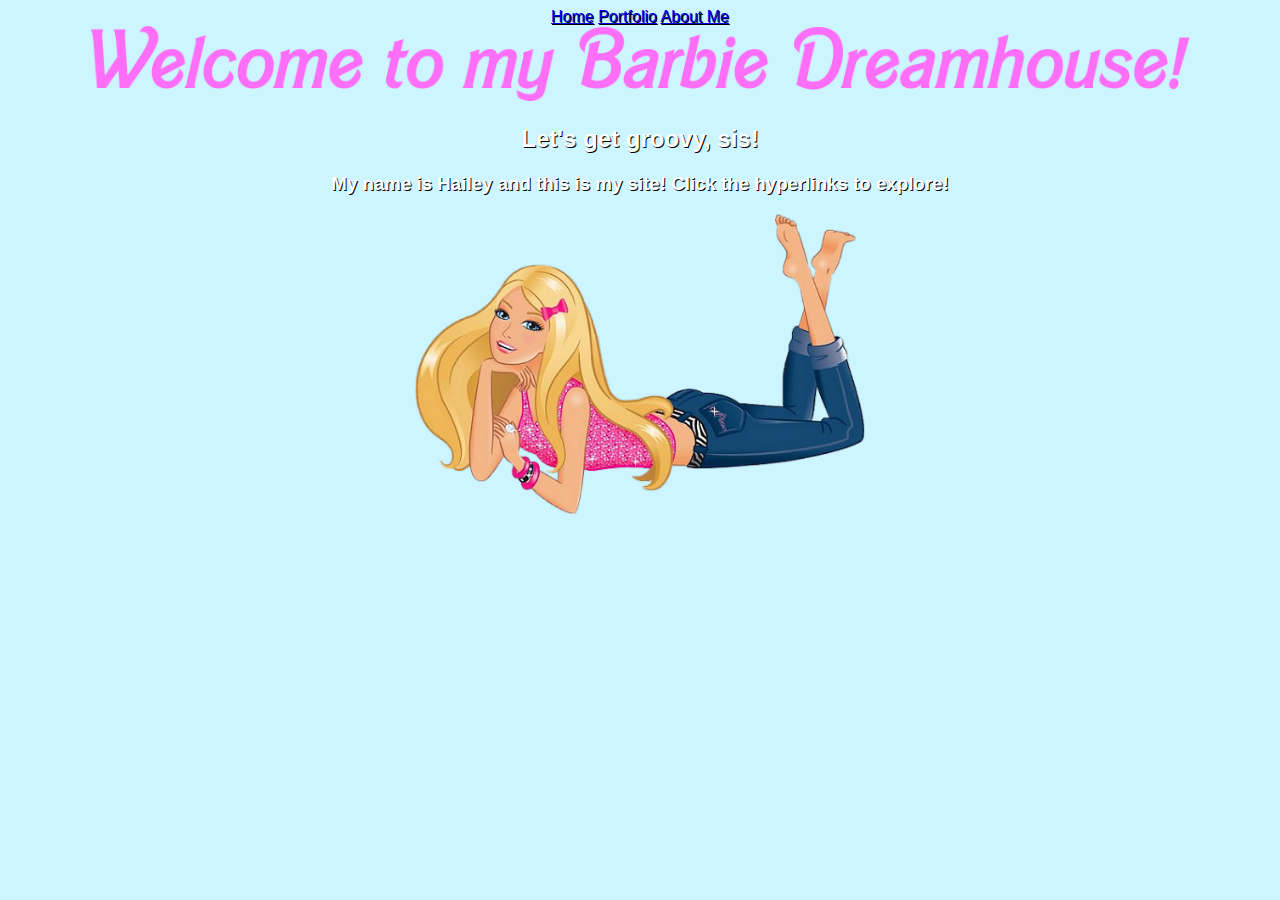
<file: index.html>
<!doctype html>
<html lang="en">
  <head>
    <meta charset="utf-8">
    <title>great content</title>
    <link href="css.css" rel="stylesheet" type="text/css">
  </head>
  <body>
    <a href="index.html">Home</a>
    <a href="portfolio.html">Portfolio</a>
    <a href="aboutme.html">About Me</a>
    <center><img src="images/welcome.png" height="75">
    <body text="#ffffff">
    <h2>Let's get groovy, sis!</h2>
    <h3>My name is Hailey and this is my site! Click the hyperlinks to explore!</h3>
    <img src="images/barbie.png" height="300"></center>
  </body>
</file>
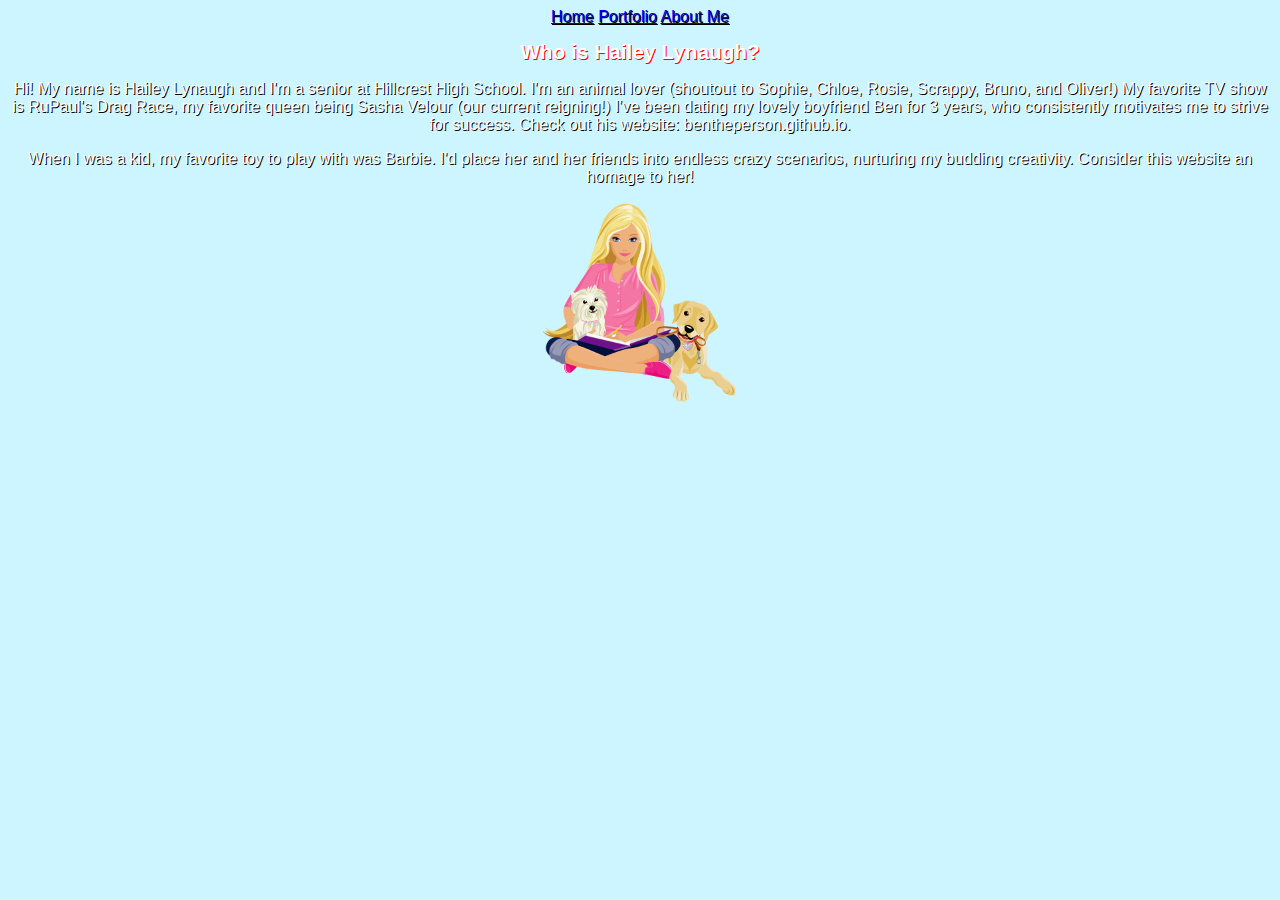
<file: aboutme.html>
<!doctype html>
<html lang="en">
  <head>
    <meta charset="utf-8">
    <title>great content</title>
    <link href="css.css" rel="stylesheet" type="text/css">
  </head>
  <body>
    <a href="index.html">Home</a>
    <a href="portfolio.html">Portfolio</a>
    <a href="aboutme.html">About Me</a>
    <center><h1>Who is Hailey Lynaugh?</h1>
    <p>Hi! My name is Hailey Lynaugh and I'm a senior at Hillcrest High School. I'm an animal lover (shoutout to Sophie, Chloe, Rosie, Scrappy, Bruno, and Oliver!) 
    My favorite TV show is RuPaul's Drag Race, my favorite queen being Sasha Velour (our current reigning!) I've been dating my lovely boyfriend Ben for 3 years, who consistently 
    motivates me to strive for success. Check out his website: bentheperson.github.io.</p>
    <p>When I was a kid, my favorite toy to play with was Barbie. I'd place her and her friends into endless crazy scenarios, nurturing my budding creativity. Consider this website
    an homage to her!</p>
    <img src="images/barbiepet.png" height="200"></center>
  </body></html>
</file>
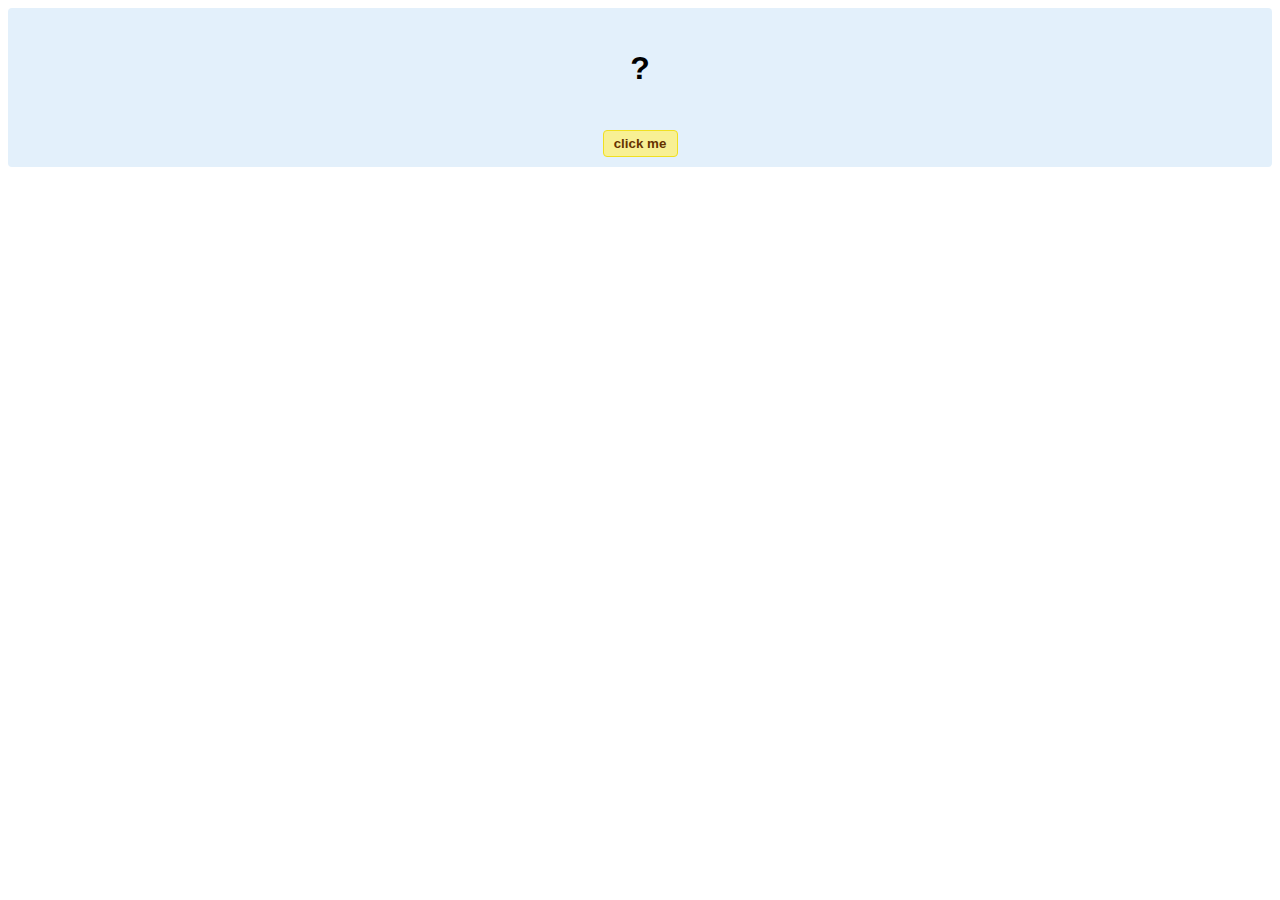
<file: hello-world.html>
<!DOCTYPE html>
<!-- HTML5 Hello world by kirupa - http://www.kirupa.com/html5/getting_your_feet_wet_html5_pg1.htm -->
<html lang="en-us">

<head>
<meta charset="utf-8">
<title>Hello...</title>
<style type="text/css">
#mainContent {
	font-family: Arial, Helvetica, sans-serif;
	font-size: xx-large;
	font-weight: bold;
	background-color: #E3F0FB;
	border-radius: 4px;
	padding: 10px;
	text-align: center;
}
.buttonStyle {
	border-radius: 4px;
	border: thin solid #F0E020;
	padding: 5px;
	background-color: #F8F094;
	font-family: "Segoe UI", Tahoma, Geneva, Verdana, sans-serif;
	font-weight: bold;
	color: #663300;
	width: 75px;
}

.buttonStyle:hover {
	border: thin solid #FFCC00;
	background-color: #FCF9D6;
	color: #996633;
	cursor: pointer;
}
.buttonStyle:active {
	border: thin solid #99CC00;
	background-color: #F5FFD2;
	color: #669900;
	cursor: pointer;
}

</style>
</head>

<body>
<div id="mainContent">
<p id="helloText">?</p>
<button id="clickButton" class="buttonStyle">click me</button>
</div>
<script> 
var myButton = document.getElementById("clickButton");
var myText = document.getElementById("helloText");

myButton.addEventListener('click', doSomething, false)

function doSomething() {
	myText.textContent = "hello, world!";
}
</script>

</body>
</html>
</file>
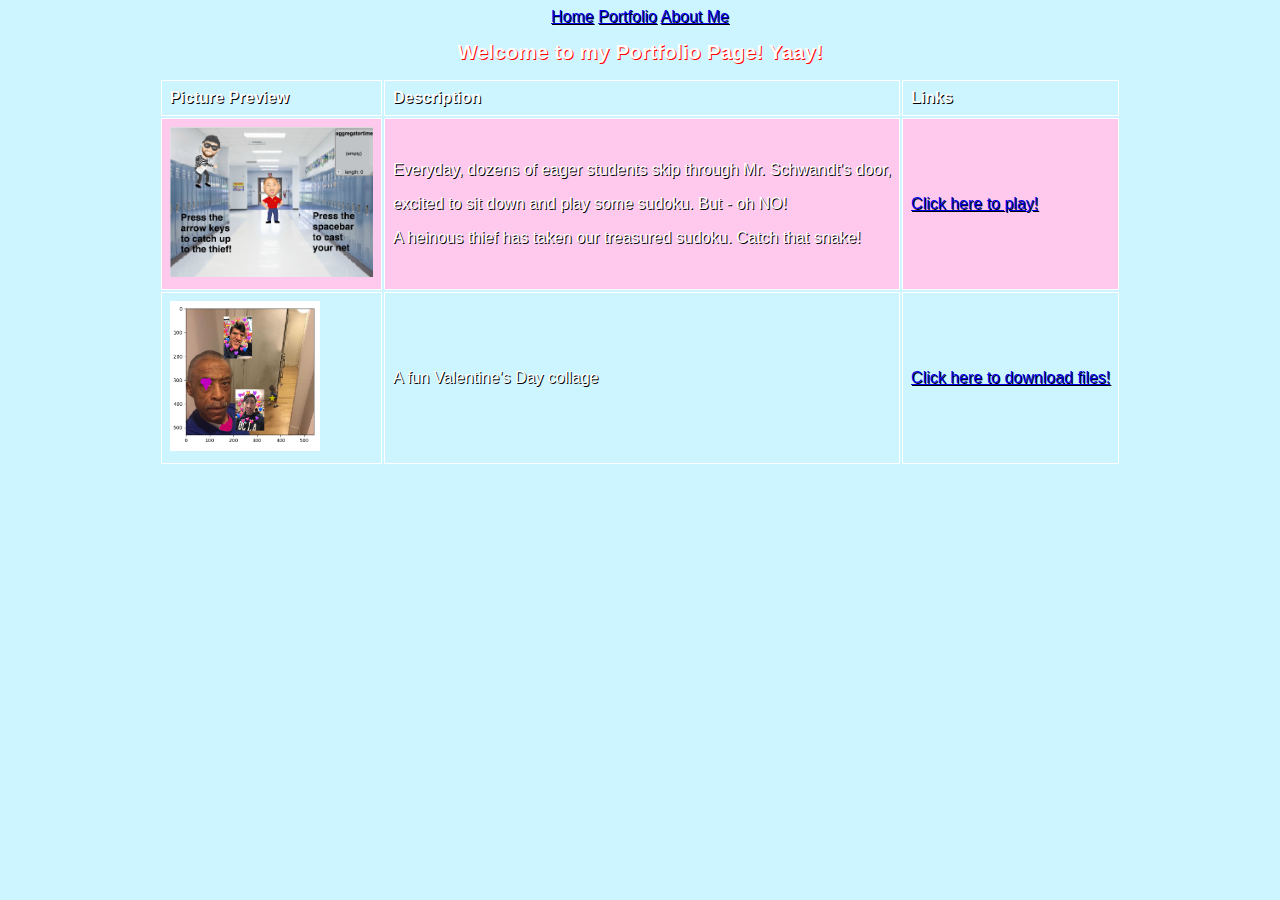
<file: portfolio.html>
<!doctype html>
	<html lang="en">
	  <head>
	    <meta charset="utf-8">
	    <title>Portfolio</title>
	    <link href="css.css" rel="stylesheet" type="text/css">
	  </head>
	  <body>
    <a href="index.html">Home</a>
    <a href="portfolio.html">Portfolio</a>
    <a href="aboutme.html">About Me</a>
    <h1>Welcome to my Portfolio Page! Yaay!</h1>
   
    </a>
    <!doctype html>
  
<center><table>
  
<tr><th>Picture Preview</th><th>Description</th></th><th>Links</th></tr>
  
<tr><td><img src="images/scratchpreview.png" height="150"></td><td><p>Everyday, dozens of eager students skip through Mr. Schwandt's door,</p><p>excited to sit down and play some sudoku. But - oh NO!</p><p></p>A heinous thief has taken our treasured sudoku. Catch that snake!</p></td><td><a href="https://scratch.mit.edu/projects/172947716/">Click here to play!</a></td></tr>
<tr><td><img src="images/project_collage.PNG" height="150"></td><td><p>A fun Valentine's Day collage </p></td><td><a href="/downloads/1_4_files.zip" download>Click here to download files!</a></td></tr>
  
</center></table>
  
</body>
  
</html>
</file>
<file: css.css>
body{
	
font-family: "Helvetica", "Arial", fantasy;
	
color: #ffffff;
	background-color: #ccf5ff;
	
text-shadow: 1px 1px #000000;
	text-align: center;

}



h1 {
	
font-size: 1.3em;
	
text-align: center;
	
text-shadow: 1px 1px #ff0000;

}


td, th {
    
border: 1px solid #ffffff;
    
text-align: left;
    
padding: 8px;

}



tr:nth-child(even) {
    
background-color: #ffc9ed;

}
</file>
